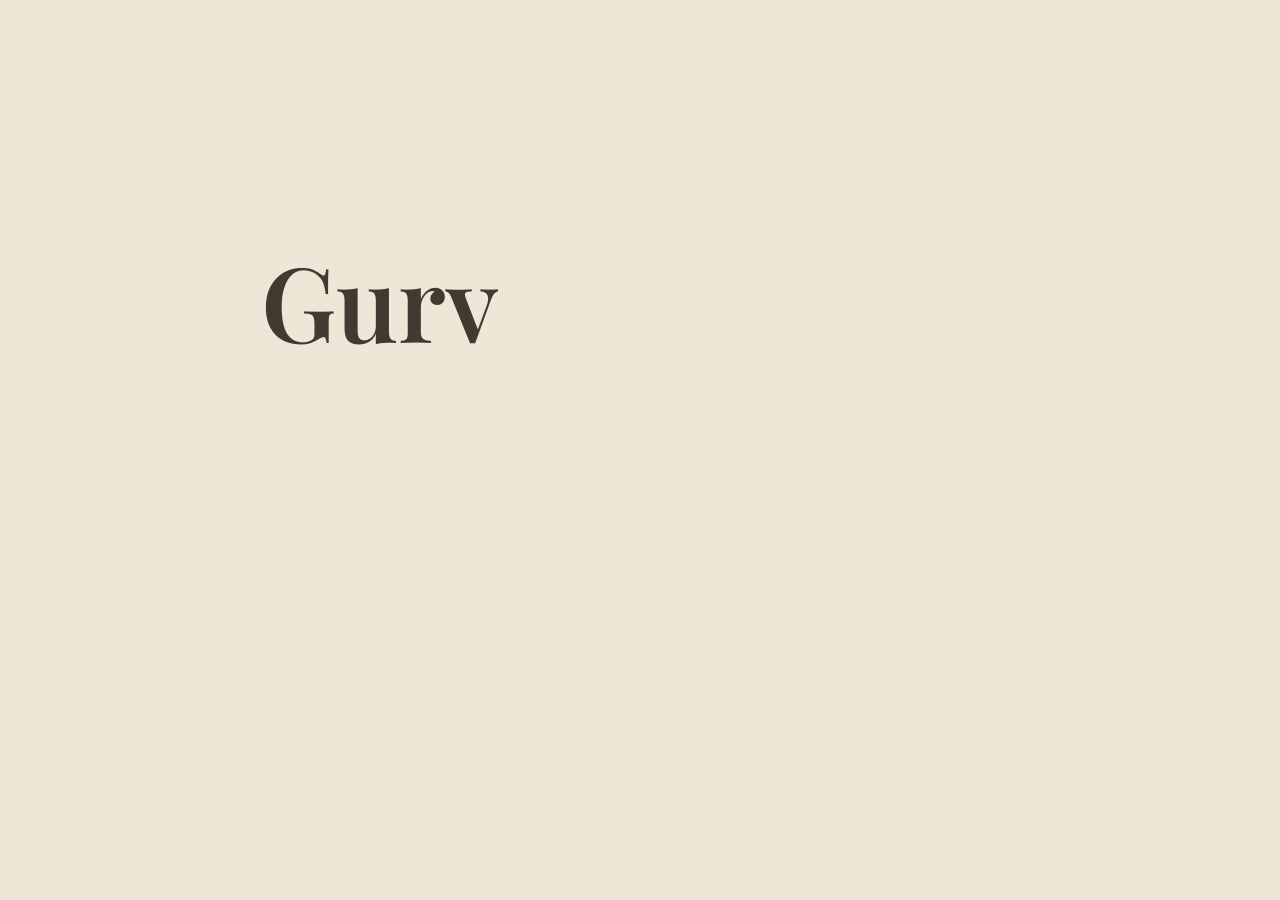
<file: index.html>
<!DOCTYPE html>
<html lang="fr">

<head>
    <meta charset="UTF-8">
    <meta name="viewport" content="width=device-width, initial-scale=1.0">
    <title>Portfolio</title>
    <link rel="stylesheet" href="styles/index.css">

    <style>
        @import url('https://fonts.googleapis.com/css2?family=Hepta+Slab:wght@1..900&family=Playfair+Display:ital,wght@0,400..900;1,400..900&display=swap');
    </style>
</head>

<body>
    <canvas id="tree-canvas"></canvas>
    <canvas id="flower-canvas"></canvas>
    <div class="landing">
        <div class="title">

            <h1 id="title">Gurvan</h1>
            <p id="subtitle">/// Portfolio</p>
        </div>

        <div class="menu" id="menu">
            <h2>À propos</h2>
            <h2>Compétences</h2>
            <h2>Projets</h2>
            <h2>Contact</h2>
        </div>
    </div>

</body>

<script src="scripts/index.js"></script>

</html>
</file>
<file: styles/index.css>
.playfair-display-main,
h1,
h2 {
    font-family: "Playfair Display", serif;
    font-optical-sizing: auto;
    font-weight: 600;
    font-style: normal;
}

.hepta-slab-main,
p {
    font-family: "Hepta Slab", serif;
    font-optical-sizing: auto;
    font-weight: 500;
    font-style: normal;
}

body {
    background-color: #efe6d8;
    color: #423a30;
    margin: 0px;
    border-radius: 0px;
    padding: 0px;
}

.landing {
    position: absolute;
    top: 25%;
    left: 20%;
    padding: 5px;
    display: flex;
    flex-direction: column;
}

.title {
    display: flex;
    flex-direction: column;
    margin-bottom: 10vh;
    visibility: hidden;

}

.title>* {
    margin: 0px;
    padding: 0px;
}

.title>h1 {
    font-size: 6.5em;
}

.title>p {
    font-size: 1.1em;
}

.menu>h2 {
    font-size: 3em;
    width: fit-content;
    margin: 0px;
    position: relative;

    background-image: linear-gradient(#853f32, #853f32);
    background-repeat: no-repeat;
    background-position: 0 100%;
    background-size: 0% 4px;

    transition: transform 0.3s ease-out, background-size 0.4s ease-out;

    visibility: hidden;
}

.menu>h2:hover {
    cursor: pointer;

    transform: translateX(30px);

    background-size: 100% 4px;
}

/* Animation d'apparition */
.menu>h2.apparition {
    animation: apparition 0.5s ease-out backwards;
}

@keyframes apparition {
    from {
        opacity: 0;
        transform: translateX(-30px);
    }
}

#tree-canvas,
#flower-canvas {
    /* background-color: purple; */
    position: absolute;
    top: 0;
    right: 0;

    height: 100%;
}
</file>
